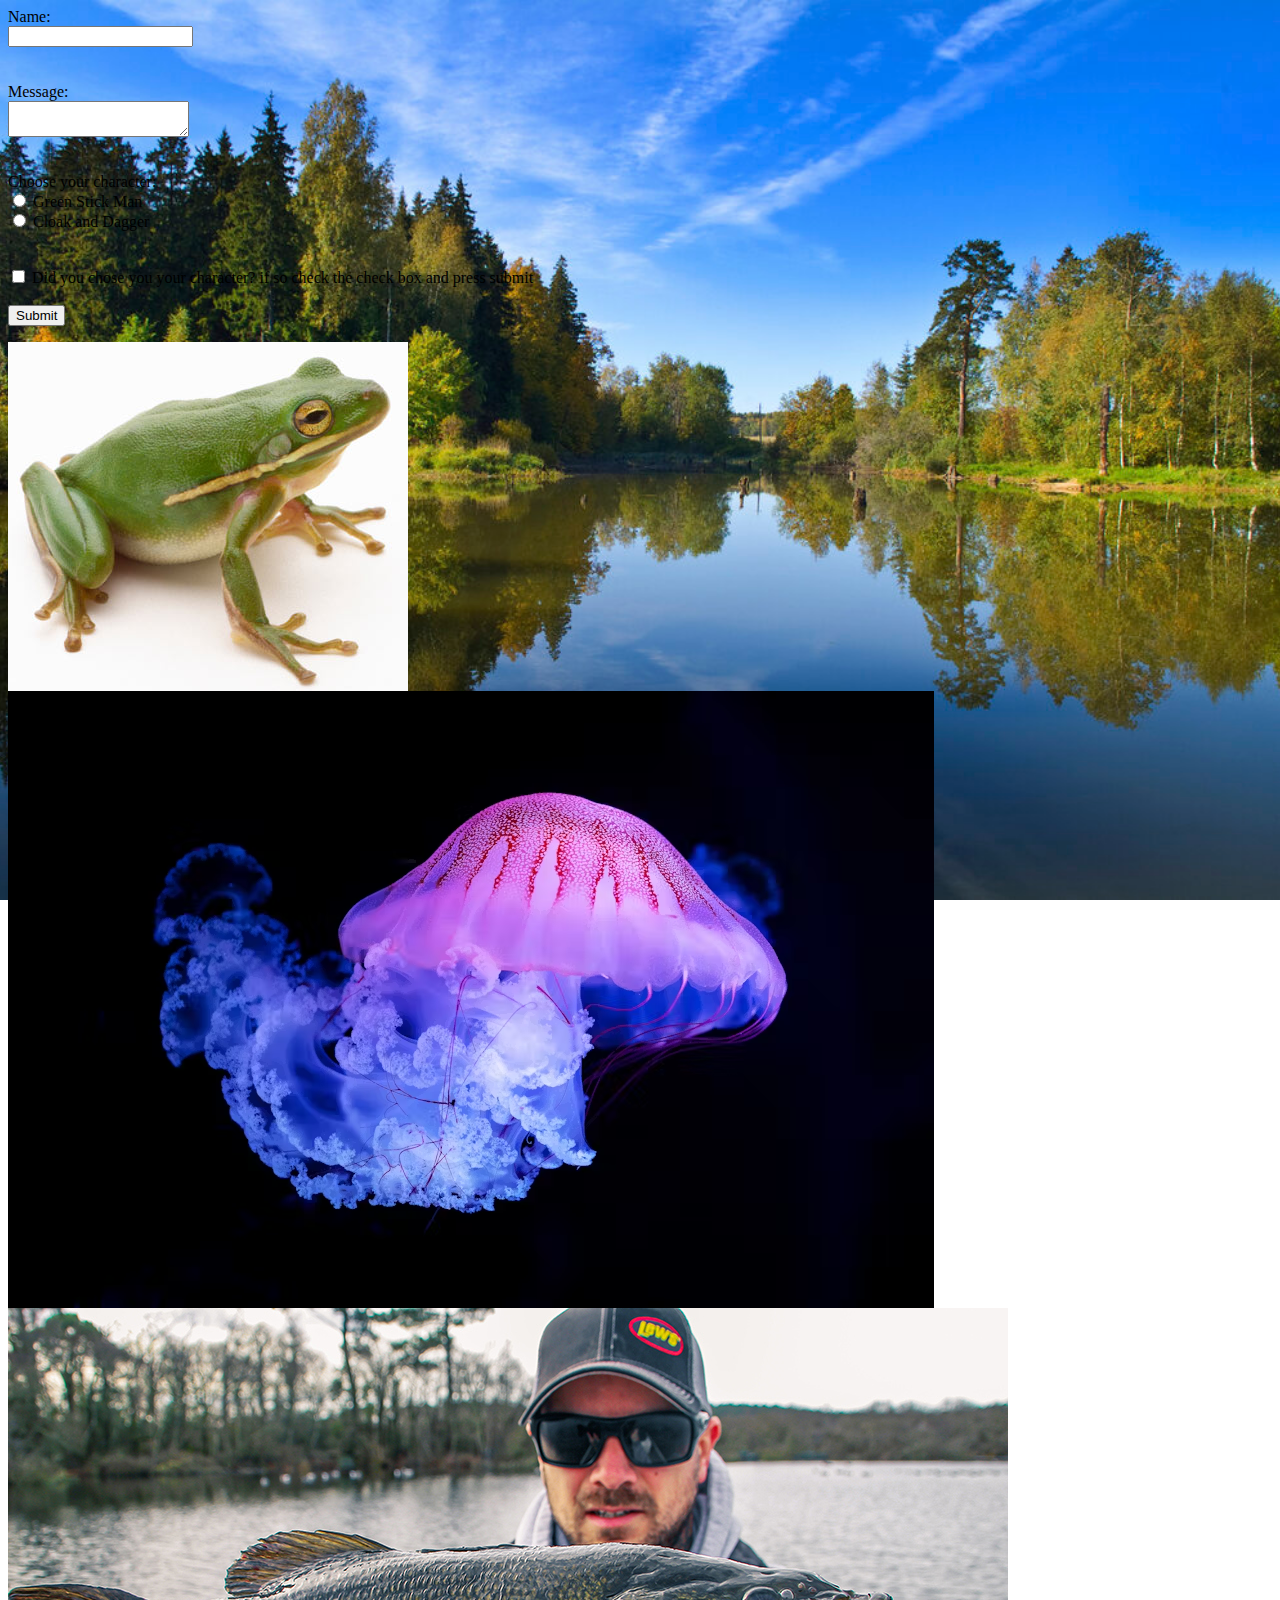
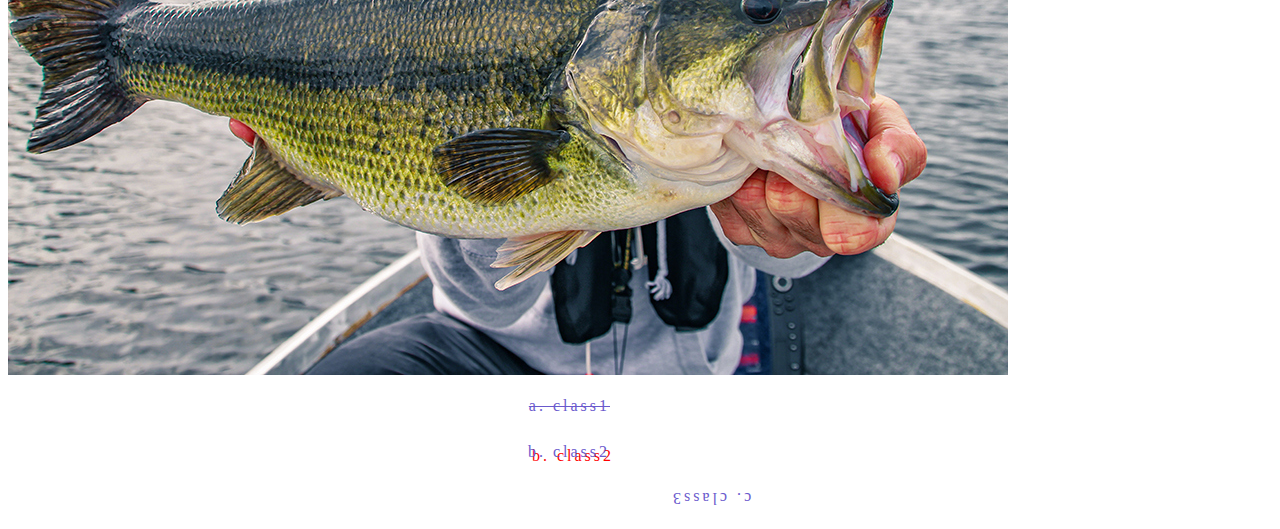
<file: forms.html>
<html>
  <head>
       <link rel="stylesheet" href="style.css">
   <meta charset="UTF-8">
  <meta name="description" content=" learning on how to make a form using HTML.">
  <meta name="keywords" content="HTML, CSS, JavaScript">
  <meta name="author" content="Alexander Rodriguez">
  <meta name="viewport" content="width=device-width, initial-scale=1.0">
  <title>Chose your hero or villain I don't care</title>
  </head>
 
<body>
<form action="#" method="post">
       
        <label for="name">Name:</label><br>
  <input type="text" id="name" name="name"><br>
  
  <br / ><br />
 
  <label for="message">Message:</label><br>
   <textarea id="message" name="message"></textarea><br>
  
  <br /><br />
  
   <label>Choose your character:</label><br>
   <input type="radio" id="Green Stick man" name="character" value="Green Stick man">
   <label for="Green Stick Man">Green Stick Man</label><br>
   <input type="radio" id="cloak and dagger" name="character" value="cloak and dagger">
   <label for="Cloak and dagger">Cloak and Dagger</label><br>
   
   <br /><br />
   
   <label for="character">
    <input type="checkbox" id="like" name="character"> Did you chose you your character? if so check the check box and press submit  
   </label>
    <br /><br />
    <button type="submit">Submit</button>
  </form>
  <img src="frog-1.jpg" />
  <img src="purple-jelly.avif" />
  <img src="angler_holding_large_fish.jpg" />
  <p class="first">a. class1</p>
  <p class="second">b. class2</p>
  <p id="TheThird">c. class3</p>
</body>
</html>
</file>
<file: style.css>
#TheThird{
 transform: rotate(180deg);
}



.first {
 text-decoration: line-through;

}

.second {
    text-shadow: 4px 4px #ff0000;
}

body{
    background-image: url("summer-lake.jpg");
    background-repeat: no-repeat;
    Background-position: center;
    background-attachment: fixed;
    background-size: cover;
}

h1{
  color: yellow;
  background-color: black;
  font-size: 20px;
  text-decoration: underline;
  font-family: arial;
  text-align: center;
  }

p{color: slateblue;
  text-align: right;
  line-height: 30px;
  letter-spacing: 3px;
  column-count: 2;
  column-gap: 60px;
 }

ul{
  /* border-width: 4px;
  border-style: solid;
  border-color: green; */
  /* border: 4px solid green; */
  border-bottom: 4px dotted green;
  border-left: 8px dashed green;
}

li{
  list-style-type: none;
  text-shadow: 2px 2px lightgray;
  
}
</file>
